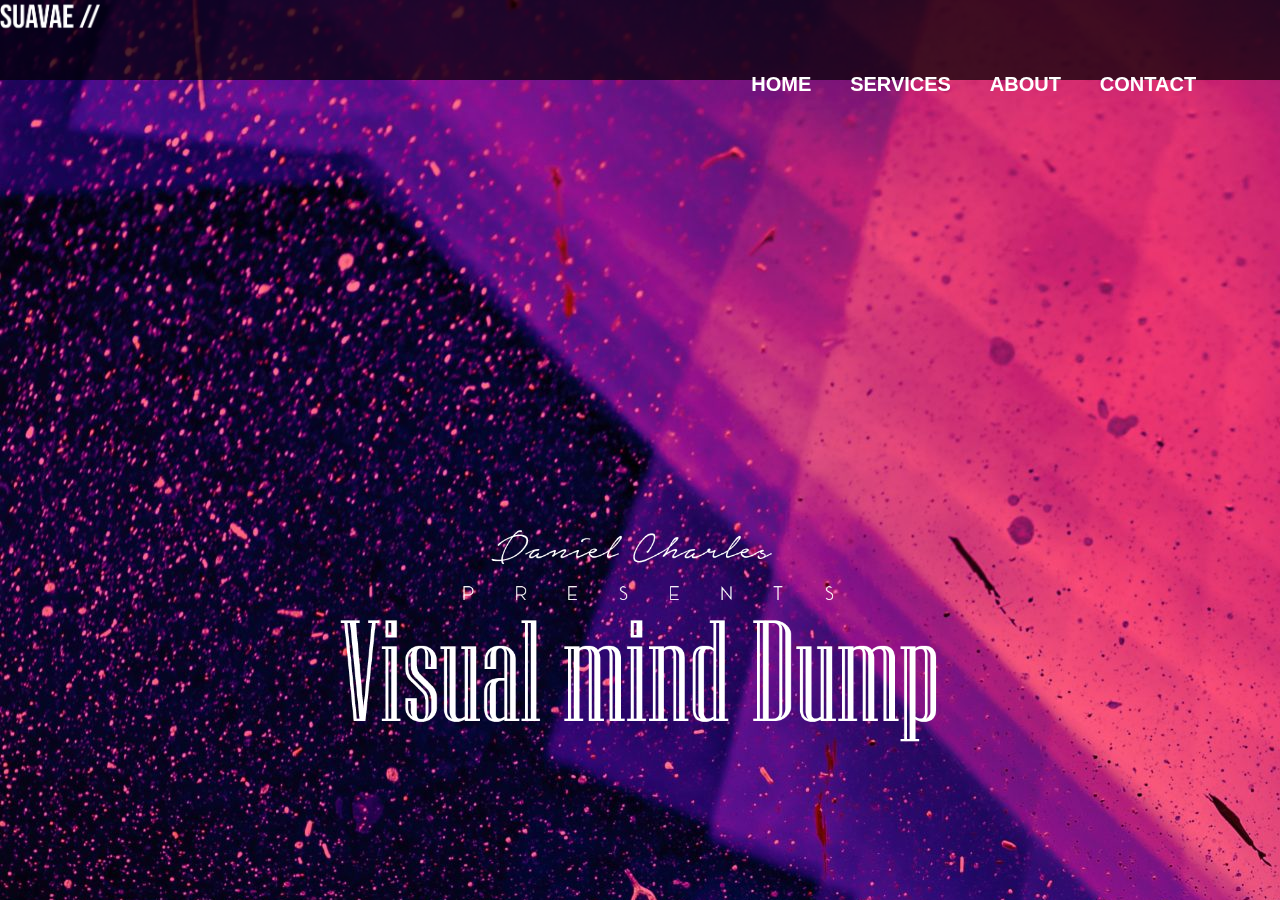
<file: A1/index.html>
<!doctype html>
<html> 
    <head>
        <meta charset="uft-8">
        <title> WELCOME </title>
        <link rel="stylesheet" href="css/stylesheet.css">
        <link rel="stylesheet" href="https://cdn.jsdelivr.net/npm/bootstrap@4.5.3/dist/css/bootstrap.min.css" integrity="sha384-TX8t27EcRE3e/ihU7zmQxVncDAy5uIKz4rEkgIXeMed4M0jlfIDPvg6uqKI2xXr2" crossorigin="anonymous">
    </head>
    
    <body>
        <h1>
            <div class="main">
                    <nav class="navbar fixed-top">
                            <div class="suavaelogo">
                                <img src="imgs/logo white_1.png" alt="Site logo" width="100px" height="auto">
                            </div>
                                <ul>
                                    <li><a class="nav-link" href="#Home">Home</a></li>
                                    <li><a class="nav-link" href="#Services">Services</a></li>
                                    <li><a class="nav-link" href="#About">About</a></li>
                                    <li><a class="nav-link" href="#Contact">Contact</a></li>
                                    <li><a class="nav-link disabled" href="#" tabindex="-1" aria-disabled="true"></a></li>
                                </ul>
                    </nav>
            </div>
            <div class="title">
                <section id = "Home">
                    <div class = "words"> 
                        <img src="imgs/visual mind dump.png" alt = "daniel charles presents, a visual mind dump">
                    </div>
                </section>

                <section id="Services">
                    <h2> SERVICES</h2>
                    <p> <i> COMMING SOON </i></p>
                </section>

                <section id="Gallery">
                    <h2> GALLERY </h2>
                    <p> <i> COMMING SOON </i></p>
                    <!--<div class="leftslide">
                        <img src="imgs/orange.png" alt = "display animated artwork 1" width="150px" height="auto" >
                    </div>
                    <div class = "rightslide">
                        <img src="imgs/Fem orange.png" alt="display animated artwork 2" width= "150px" height="auto">
                    </div>-->
                </section>

                <section id="About">
                    <h2> ABOUT </h2>
                    <p> <i> COMMING SOON</i></p>
                </section>

                <section id="Contact">
                    <h2> CONTACT</h2>
                    <div class="button">
                        <a href="contact.html">Click to get into contact</a>
                    </div>

                </section>
            </div>
            <!--<div class="main">
            <nav class="navbar">
                <div class= "logo">
                    <img src="imgs/logo white_1.png" alt="Site logo">
                </div>
                        <ul>
                            <li> <a href="#Home">Home</a></li>
                            <li> <a href="#Services">Services</a></li>
                            <li> <a href="#Gallery">Gallery</a></li>
                            <li> <a href="#About">About</a></li>
                            <li> <a href="#Contact">Contact</a></li>
                        </ul>
                </div>
            </nav>


            <div class="title">
                <section id = "Home">
                    <div class = "words"> 
                        <img src="imgs/visual mind dump.png" alt = "daniel charles presents, a visual mind dump">
                    </div>
                </section>

                <section id="Services">
                    <h2> SERVICES</h2>
                    <p> <i> COMMING SOON </i></p>
                </section>

                <section id="Gallery">
                    <h2> GALLERY </h2>
                    <p> <i> COMMING SOON </i></p>
                    **<div class="leftslide">
                        <img src="imgs/orange.png" alt = "display animated artwork 1" width="150px" height="auto" >
                    </div>
                    <div class = "rightslide">
                        <img src="imgs/Fem orange.png" alt="display animated artwork 2" width= "150px" height="auto">
                    </div>**
                </section>

                <section id="About">
                    <h2> ABOUT </h2>
                    <p> <i> COMMING SOON</i></p>
                </section>

                <section id="Contact">
                    <h2> CONTACT</h2>
                    <div class="button">
                        <a href="contact.html">Click to get into contact</a>
                    </div>
                </section>
            </div>-->
        </h1>
    </body>
</html>
</file>
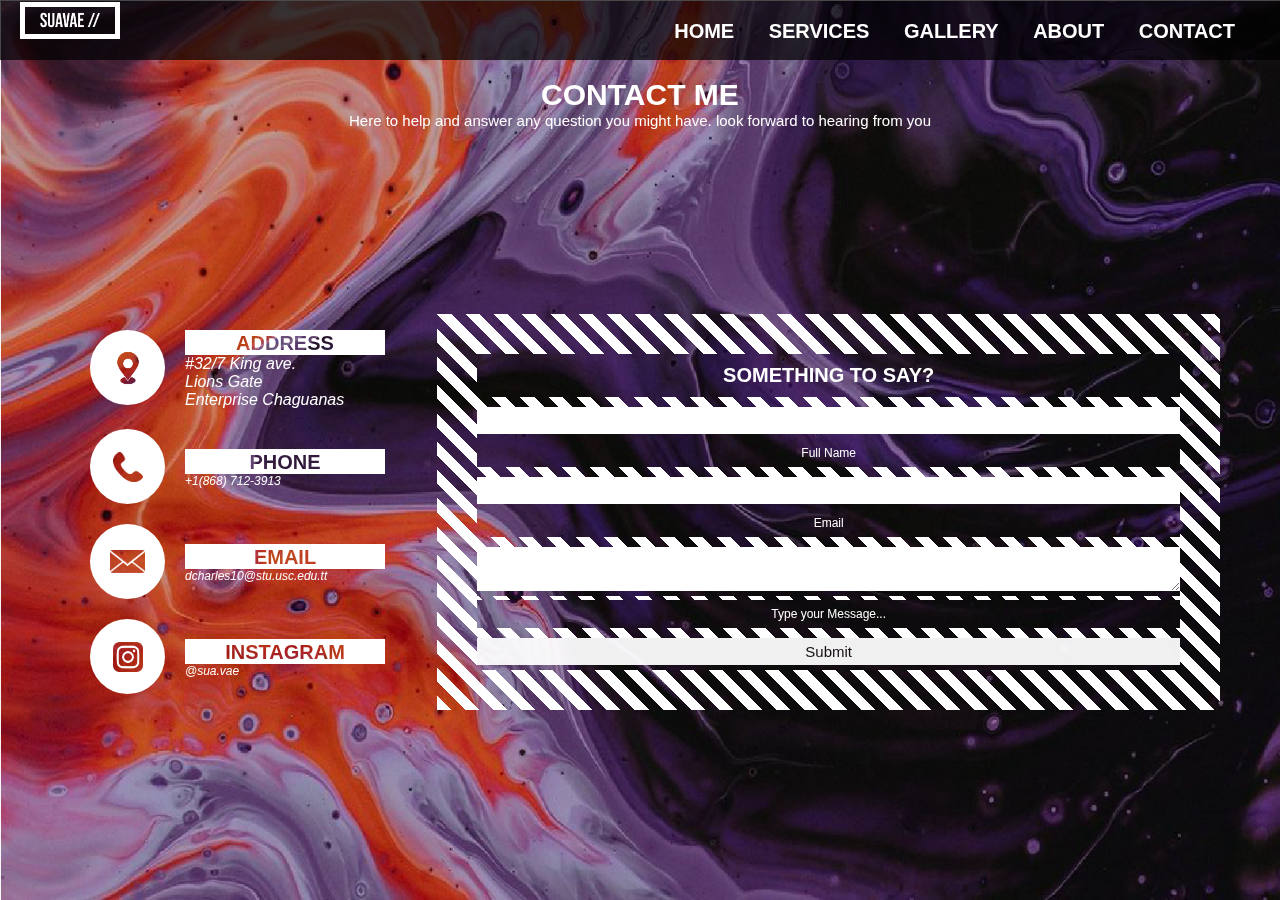
<file: A1/contact.html>
<!doctype html>
<html>
    <head>
        <meta charset="uft-8">
        <title>CONTACT ME</title>
        <link rel="stylesheet" href="css/contactstyle.css">
        <link rel="stylesheet" href="https://cdn.jsdelivr.net/npm/bootstrap@4.5.3/dist/css/bootstrap.min.css" integrity="sha384-TX8t27EcRE3e/ihU7zmQxVncDAy5uIKz4rEkgIXeMed4M0jlfIDPvg6uqKI2xXr2" crossorigin="anonymous">
        <body>
            <nav class="navbar fixed-top">
                <div class= "logo">
                    <img src="imgs/logo white_1.png" alt="Site logo">
                </div>
                        <ul>
                            <li> <a href="index.html">Home</a></li>
                            <li> <a href="#Services">Services</a></li>
                            <li> <a href="#Gallery">Gallery</a></li>
                            <li> <a href="#About">About</a></li>
                            <li> <a href="#Contact">Contact</a></li>
                        </ul>
                </div>
            </nav>
            <section class="contact">
                <div class="content">
                    <h2>Contact me</h2>
                    <p> Here to help and answer any question you might have.  look forward to hearing from you</p>
                </div>

                <div class="container">
                    <div class="contactInfo">
                        <div class="box">
                            <div class ="icon">
                                <img src="imgs/map.png" alt="adressicon" width="40" height="40">
                            </div>
                            <div class="ad"> 
                                <!--special class because it wasnt aligning the way i wanted it to, because of how the address is oriented (columb)
                                only difference is there is no top margin-->
                                <h3>Address</h3>
                                <p><i>#32/7 King ave. <br> Lions Gate <br> Enterprise Chaguanas</i></p>
                            </div>
                        </div>
                        <div class="box">
                            <div class ="icon">
                                <img src="imgs/phone.png" alt="phoneicon" width="30" height="30">
                            </div>
                            <div class="text"> 
                                <h3>Phone</h3>
                                <p><i>+1(868) 712-3913</i></p>
                            </div>
                        </div>
                        <div class="box">
                            <div class ="icon">
                                <img src="imgs/envelope.png" alt="emailicon"  width="35" height="22.5">
                            </div>
                            <div class="text"> 
                                <h3>Email</h3>
                                <p><i>dcharles10@stu.usc.edu.tt</i></p>
                            </div>
                        </div>
                        <div class="box">
                            <div class ="icon">
                                <img src="imgs/instalogo.png" alt="instagramicon"  width="30" height="30">
                            </div>
                            <div class="text"> 
                                <h3>Instagram</h3>
                                <p><i>@sua.vae</i></p>
                            </div>
                        </div>
                    </div>
                    <div class="contactForm">
                        <form>
                            <h2>Something to say?</h2>
                            <div class="inputBox">
                                <input type="text">
                                <h4>Full Name</h4>
                            </div>
                            <div class="inputBox">
                                <input type="text">
                                <h4>Email</h4>
                            </div>
                            <div class="inputBox">
                                <textarea></textarea>
                                <h4>Type your Message...</h4>
                            </div>
                            <div class="inputBox">
                                <input type="submit" >
                            </div>
                        </form>
                    </div>
                </div>
            </section>
        </body>
    </head>
</html>
</file>
<file: A1/css/stylesheet.css>
*
{
    margin: 0;
    padding: 0;
    font-family: Arial, Helvetica, serif;
}
body
{
    overflow: hidden;

}
h1
{

    background-color: black;
    height: 100vh ;
    background-size: cover;
    background-position: center;
    scroll-snap-type: y mandatory;
    overflow-y: scroll;
    scroll-behavior: smooth;

}

ul
{
    
    float: right;
    list-style-type: none;
    margin-top: 20px;
    margin-right: 30px;

}

ul li
{
    display: inline-block;
    
}

ul li a
{
        font-size: 20px;
       text-decoration: none;
       color: white;
       padding: 3px 15px;
       border: 2px solid white transparent;
       transition: 0.7s ease;
       text-transform: uppercase;
} 

ul li a:hover
{
    mix-blend-mode: screen;
    background-color: white;
    color: black;
    
}

.logo img
{ 
    border: 5px solid white;
    padding: 3px 15px;
    margin-top: 15px;
    margin-left: 20px;
    float: left;
    width: 100px;
    height: auto;
}
.navbar
{   
    position: absolute;
    top: 0;
    z-index: 1;
    width: 100%;
    height: 80px;
    justify-content: center;
    background-color: rgba(0,0,0,0.7);
    font-weight: 700;
}

.main
{

  width: 100%;
  height: auto;

}

.words img
{
    margin: 0;
    display: flex;
    flex-direction: column;
    align-items: center;
    justify-content: center;
    text-align: center;
    position: relative;
    top: 300px;
    left: 50%;
    -ms-transform: translate(-50%, -50%);
    transform: translate(-50%, -50%);
    width: 600px;
    height: auto;
}

section
{
    display: flex;
    flex-direction: column;
    align-items: center;
    justify-content: center;
    text-align: center;
    width: 100%;
    height: 100vh;
}

section p
{
    /*display: flex;
    flex-direction: column;
    align-items: center;
    justify-content: center;
    margin: 0%;
    margin-top: 50px;
    margin-bottom: 20px;
;*/
    margin: 0;
    position: relative;
    top: 50%;
    left: 50%;
    -ms-transform: translate(-50%, -50%);
    transform: translate(-50%, -50%);
    color: rgb(223, 223, 223);
    font-size: 20px
}

section h2
{
    margin: 0;
    position: relative;
    top: 50%;
    left: 50%;
    -ms-transform: translate(-50%, -50%);
    transform: translate(-50%, -50%);
    display: flex;
    flex-direction: column;
    align-items: center;
    justify-content: center;
    color: white;
    font-size: 72px;
    text-align: center;
}
section#Home
{
    background-image: url(../imgs/bg.png);

}
section#Services
{
    background-image: url(../imgs/5.png);

}

section#Gallery
{
    background-image: url(../imgs/2.png);
    

}

section#About
{
    background-image: url(../imgs/7.png);

}

section#Contact
{

    background-image: url(../imgs/6.png);

}

.button a
{
    position: relative;
    font-size: 20px;
    text-decoration: none;
    color: white;
    padding: 3px 15px;
    border: 4px solid white;
    transition: 0.7s ease;
    text-transform: uppercase;
    margin: 0;
    position: relative;
    top: 300px;
    -ms-transform: translate(-50%, -50%);
    transform: translate(-50%, -50%);

}

.button a:link,
.button a:visited
{
    color: white;
}

.button a:hover
{
    mix-blend-mode: screen;
    background-color: white;
    color: black;
}
/*.leftslide
{
    margin: 0;
    float: left;
}

.rightslide
{
    display: flex;
    flex-direction: row;
    margin: 0;
    float: right;
    justify-content: right;
    align-items: center;
}*/



/*CONTACT ME STYLES*/
</file>
<file: A1/css/contactstyle.css>
*
{
    margin: 0;
    padding: 0;
    font-family: Arial, Helvetica, sans-serif;
    box-sizing: border-box;
}

/*nav*/
.navbar
{       
    position: absolute;
    top: 0;
    z-index: 1;
    width: 100%;
    height: 60px;
    justify-content: center;
    background-color: rgba(0,0,0,0.7);
    font-weight: 700;
}

ul
{
    
    float: right;
    list-style-type: none;
    margin-top: 20px;
    margin-right: 30px;

}

ul li
{
    display: inline-block;
    
}

ul li a
{
    font-size: 20px;
    text-decoration: none;
    color: white;
    padding: 3px 15px;
    border: 2px solid white transparent;
    transition: 0.7s ease;
    text-transform: uppercase;

} 

ul li a:hover
{
    mix-blend-mode: screen;
    background-color: white;
    color: black;
    
}

.logo img
{ 
    border: 5px solid white;
    padding: 3px 15px;
    margin-top: 2px;
    margin-left: 20px;
    float: left;
    width: 100px;
    height: auto;
}

.contact
{

    position: relative;
    width: 100%;
    height: 100vh;
    padding: 20px 60px;
    display: flex;
    justify-content: center;
    align-items: center;
    flex-direction: column;
    background-image: url(../imgs/6.png);
    background-size: cover;
    /*background-color: teal;*/
}
.content h2
{
    text-align: center;
    margin-top: 10%;
    text-transform: uppercase;
    font-size: 30px;
    color: white;
}
.content p
{
    font-size: 15px;
    font-weight: 200;
    color: white;
    text-align: center;
    margin-bottom: 15px;
}
.container
{
    width: 100%;
    height: 100vh;
    display: flex;
    justify-content: center;
    align-items: center;

    margin-top: 0%;
}
.contactInfo
{
    width: 50%;
    display: flex;
    flex-direction: column;
}
.box
{
    position: relative;
    padding: 10px 0px;
    display: flex;  
}
.icon
{
    width: 75px;
    height: 75px;
    padding: 10px;
    margin-left: 30px;
    background-color: white;
    display: flex;
    justify-content: center;
    align-items: center;
    border-radius: 50%;
    mix-blend-mode: screen;
}
.ad
{
    display: flex;
    margin-left: 20px;
    font-size: 16px;
    color: white;
    flex-direction: column;
    font-weight: 300;
}

.text
{
    display: flex;
    margin-top: 20px;
    margin-left: 20px;
    font-size: 12px;
    color: white;
    flex-direction: column;
    font-weight: 300;
}

.text h3,
.ad h3
{
    font-weight: 1500;
    font-size: 20px;
    color: black;
    mix-blend-mode: screen;
    text-transform: uppercase;
    background-color: white;
    width: 200px;
    height: 25px;
    text-align: center;
    padding: 2px;   
}

.contactForm
{
    width: 100%;
    height: auto;
    padding: 40px;
    background-color: white;
    background: repeating-linear-gradient(
        45deg,
        #fff,
        #fff 10px,
        #000 10px,
        #000 20px        
    );
    mix-blend-mode: screen;

}

.contactForm h2
{
    font-size: 20px;
    color: white;
    padding: 3px;
    text-align: center;
    text-transform: uppercase;
    border: black 7px solid;
    background-color: black;
}

.inputBox
{
    position: relative;
    width: 100%;
    margin-top: 10px;
    background-color: 10px black;
}

.inputBox input,
.inputBox textarea
{
    width: 100%;
    padding: 5px;
    font-size: 15px;
    margin-top: 10px 0;
    border: none;
    border-bottom: 5px solid black;
    outline: none;
}

h4
{
    text-decoration: none;
    margin: 0px;
    padding: 0;
    position: relative;
    text-align: center;
    font-weight: 200;
    border: black 7px solid;
    background-color: black;
    color: white;
    font-size: 12px;
}
</file>
